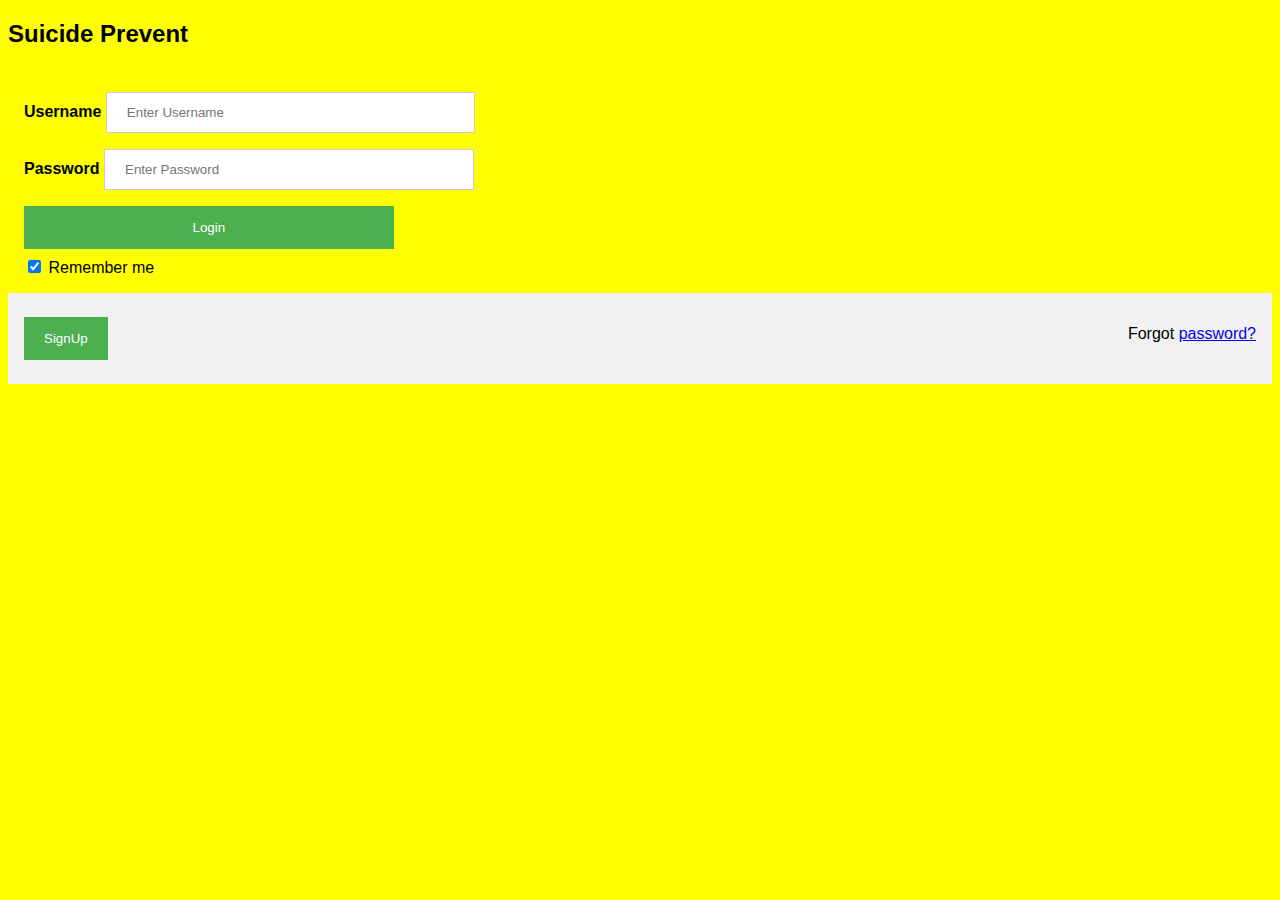
<file: app/templates/index.html>
<!DOCTYPE html>
<html>
<head>
<meta name="viewport" content="width=device-width, initial-scale=1">
<style>
body {font-family: Arial, Helvetica, sans-serif;
      background-color:yellow;
  }
form {border: 3px solid #f1f1f1;}

/* Full-width input fields */
input[type=text], input[type=password], input[type=selection] {
  width: 30%;
  padding: 12px 20px;
  margin: 8px 0;
  display: inline-block;
  border: 1px solid #ccc;
  box-sizing: border-box;
}

/* Set a style for all buttons */
button {
  background-color: #4CAF50;
  color: white;
  padding: 14px 20px;
  margin: 8px 0;
  border: none;
  cursor: pointer;
  width: 30%;
}

button:hover {
  opacity: 0.8;
}

/* Extra styles for the cancel button */
.signup {
  width: auto;
  padding: 10px 18px;
  background-color: #f44336;
}

.container {
  padding: 16px;
}


span.psw {
  float: right;
  padding-top: 16px;
}

/* The Modal (background) */
.modal {
  display: none; /* Hidden by default */
  position: fixed; /* Stay in place */
  z-index: 1; /* Sit on top */
  left: 0;
  top: 0;
  width: 100%; /* Full width */
  height: 100%; /* Full height */
  overflow: auto; /* Enable scroll if needed */
  background-color: rgb(0,0,0); /* Fallback color */
  background-color: rgba(0,0,0,0.4); /* Black w/ opacity */
  padding-top: 60px;
}

/* Modal Content/Box */
.modal-content {
  background-color: #fefefe;
  margin: 5% auto 15% auto; /* 5% from the top, 15% from the bottom and centered */
  border: 1px solid #888;
  width: 80%; /* Could be more or less, depending on screen size */
}

/* The Close Button (x) */
.close {
  position: absolute;
  right: 25px;
  top: 0;
  color: #000;
  font-size: 35px;
  font-weight: bold;
}

.close:hover,
.close:focus {
  color: red;
  cursor: pointer;
}

/* Add Zoom Animation */
.animate {
  -webkit-animation: animatezoom 0.6s;
  animation: animatezoom 0.6s
}

@-webkit-keyframes animatezoom {
  from {-webkit-transform: scale(0)} 
  to {-webkit-transform: scale(1)}
}
  
@keyframes animatezoom {
  from {transform: scale(0)} 
  to {transform: scale(1)}
}

.container {
  padding: 16px;
}

span.psw {
  float: right;
  padding-top: 16px;
}

/* Change styles for span and cancel button on extra small screens */
@media screen and (max-width: 300px) {
  span.psw {
     display: block;
     float: none;
  }
  .cancelbtn {
     width: 100%;
  }
}
</style>
</head>
<body>

<h2>Suicide Prevent</h2>
<div class="container">
    <label for="uname"><b>Username</b></label>
    <input type="text" placeholder="Enter Username" name="uname" required>
    <br>
    <label for="psw"><b>Password</b></label>
    <input type="password" placeholder="Enter Password" name="psw" required>
    <br>
    <button type="submit">Login</button>
    <br>
    <label>
      <input type="checkbox" checked="checked" name="remember"> Remember me
    </label>
  </div>

  <div class="container" style="background-color:#f1f1f1">

<button onclick="document.getElementById('id01').style.display='block'" style="width:auto;">SignUp</button>

<div id="id01" class="modal">
  
  <form class="modal-content animate" action="/action_page.php" method="post">
 
    <div class="container">
      <label for="uname"><b>First Name</b></label><br>
      <input type="text" placeholder="Enter Name" name="uname" required><br>

	  <label for="uname"><b>Last Name</b></label><br>
      <input type="text" placeholder="Enter Surname" name="uname" required><br>
      
      <label for="uname"><b>Email</b></label><br>
      <input type="text" placeholder="Email Address" name="uname" required><br>
      
      <label for="uname"><b>Phone Number</b></label><br>
      <input type="text" placeholder="Phone Number" name="uname" required><br>
      
      <label for="uname"><b>Age</b></label><br>
      <input type="text" placeholder="Age" name="uname" required><br>
      
      <fieldset>
          <p>
             <label>Gender</label>
             <select id = "myList">
               <option value = "Male">Male</option>
               <option value = "Female">Female</option>
               <option value = "Others">Others</option>
             </select>
          </p>
       </fieldset><br>
      
      <label for="uname"><b>City</b></label><br>
      <input type="text" placeholder="City" name="uname" required><br>
      
      <label for="uname"><b>State</b></label><br>
      <input type="text" placeholder="State" name="uname" required><br>

      <label for="uname"><b>Display Image</b></label><br>
      <input type="file" name="pic" accept="image/*"><br>

      <label for="psw"><b>Password</b></label><br><br>
      <input type="password" placeholder="Enter Password" name="psw" required><br>
        
      <button type="submit">Submit</button>
      
    </div>

    
  </form>
</div>

<script>
// Get the modal
var modal = document.getElementById('id01');

// When the user clicks anywhere outside of the modal, close it
window.onclick = function(event) {
    if (event.target == modal) {
        modal.style.display = "none";
    }
}
</script>
<span class="psw">Forgot <a href="#">password?</a></span>
</body>
</html>
</file>
